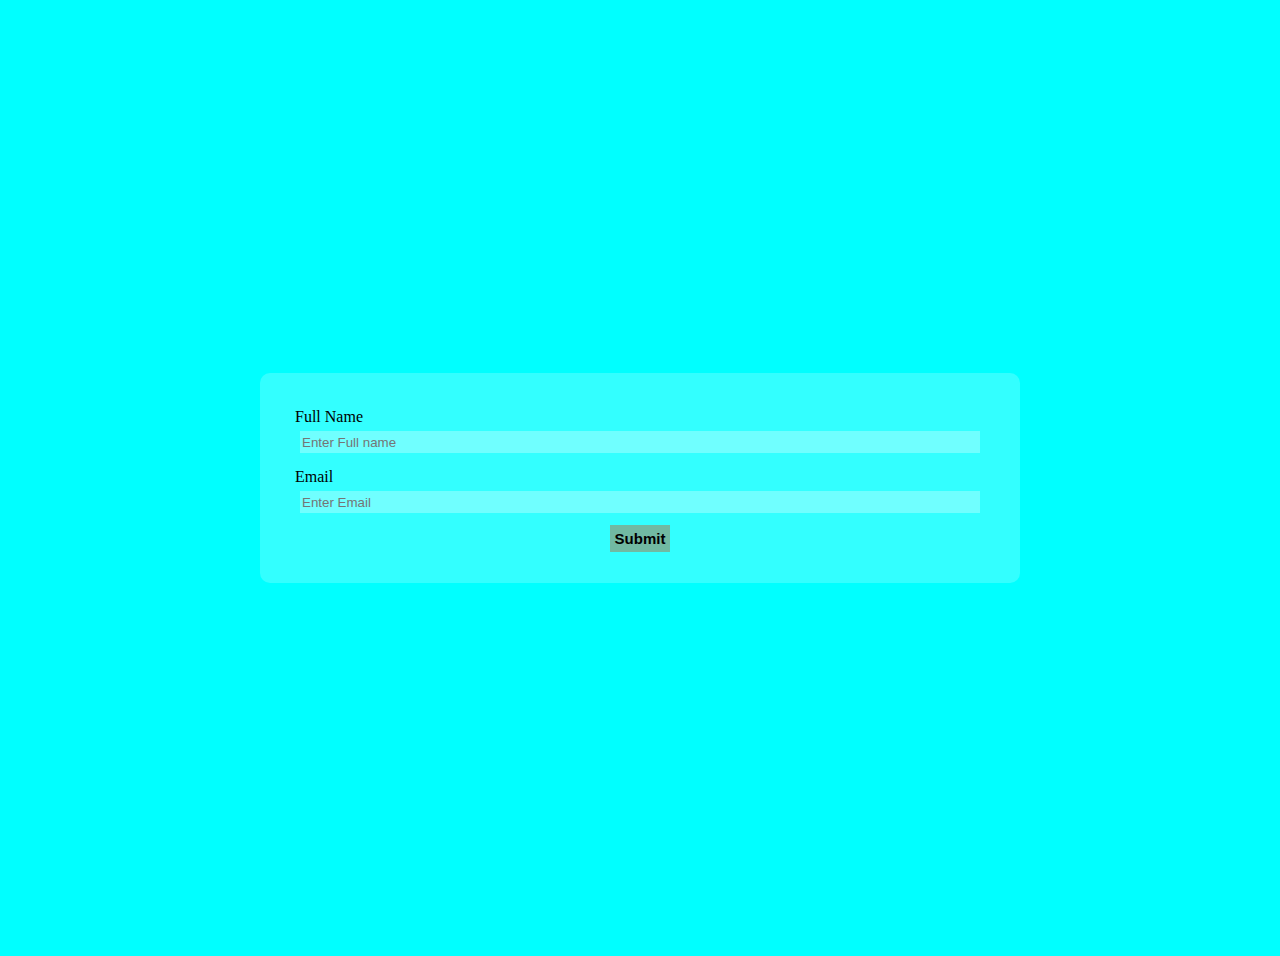
<file: html.html>
<!DOCTYPE html>
<html lang="en">
<head>
    <style>
        body{
            display:flex;
            height: 100vh;
            align-items: center;
            justify-content: center;
            background-color: aqua;
            padding: 20px;
            background-image: url(https://th.bing.com/th/id/R.d6fd4bc8e2fb8f380d9dda7255f0e518?rik=4uKhAUEyGbjurA&riu=http%3a%2f%2fupload.wikimedia.org%2fwikipedia%2fcommons%2f4%2f49%2fMale_Lion_on_Rock.jpg&ehk=Mnpu9wosd1yWR9S2H119PyXHzmkniivw2k9SilhB1rM%3d&risl=1&pid=ImgRaw&r=0);
        background-position: center;
        background-size:cover;
        }
        .cotainer{
            background-color:rgba(255, 255, 255, 0.2);
            max-width: 700px;
            width: 100%;
            padding: 30px;
            border-radius: 10px;
        }
        form .input-box{
            padding: 5px;
            display: flex;
            flex-direction: column;
        }
        .input-box input{
            margin: 5px;
            height: 20px;
            background-color:rgba(255, 255, 255, 0.3);
            border-style:none ;
        }
        .subbutton{
            display: flex;
            margin-left: 30px;
            margin: 0px 100px 0px 100px;           
            
            justify-content: center;
            align-items: center;
            height: 30px;
        }
        button{
            background-color:rgba(207, 81, 22, 0.4);
            border-style: none;
            font-size: 15px;
            padding: 5px;
            font-weight: bold;
        }
    </style>
    <meta charset="UTF-8">
    <meta name="viewport" content="width=device-width, initial-scale=1.0">
    <title>Document</title>
</head>
<body>
    <div class="cotainer">
        <form action="post" class="form">
        <div class="input-box">
            <label >Full Name</label>
            <input type="text" placeholder="Enter Full name">
        </div>
        <div class="input-box">
            <label >Email</label>
            <input type="text" placeholder="Enter Email">
        </div>
        <div class="subbutton">
            <button>Submit</button>
        </div>
        </form>
    </div>
</body>
</html>
</file>
